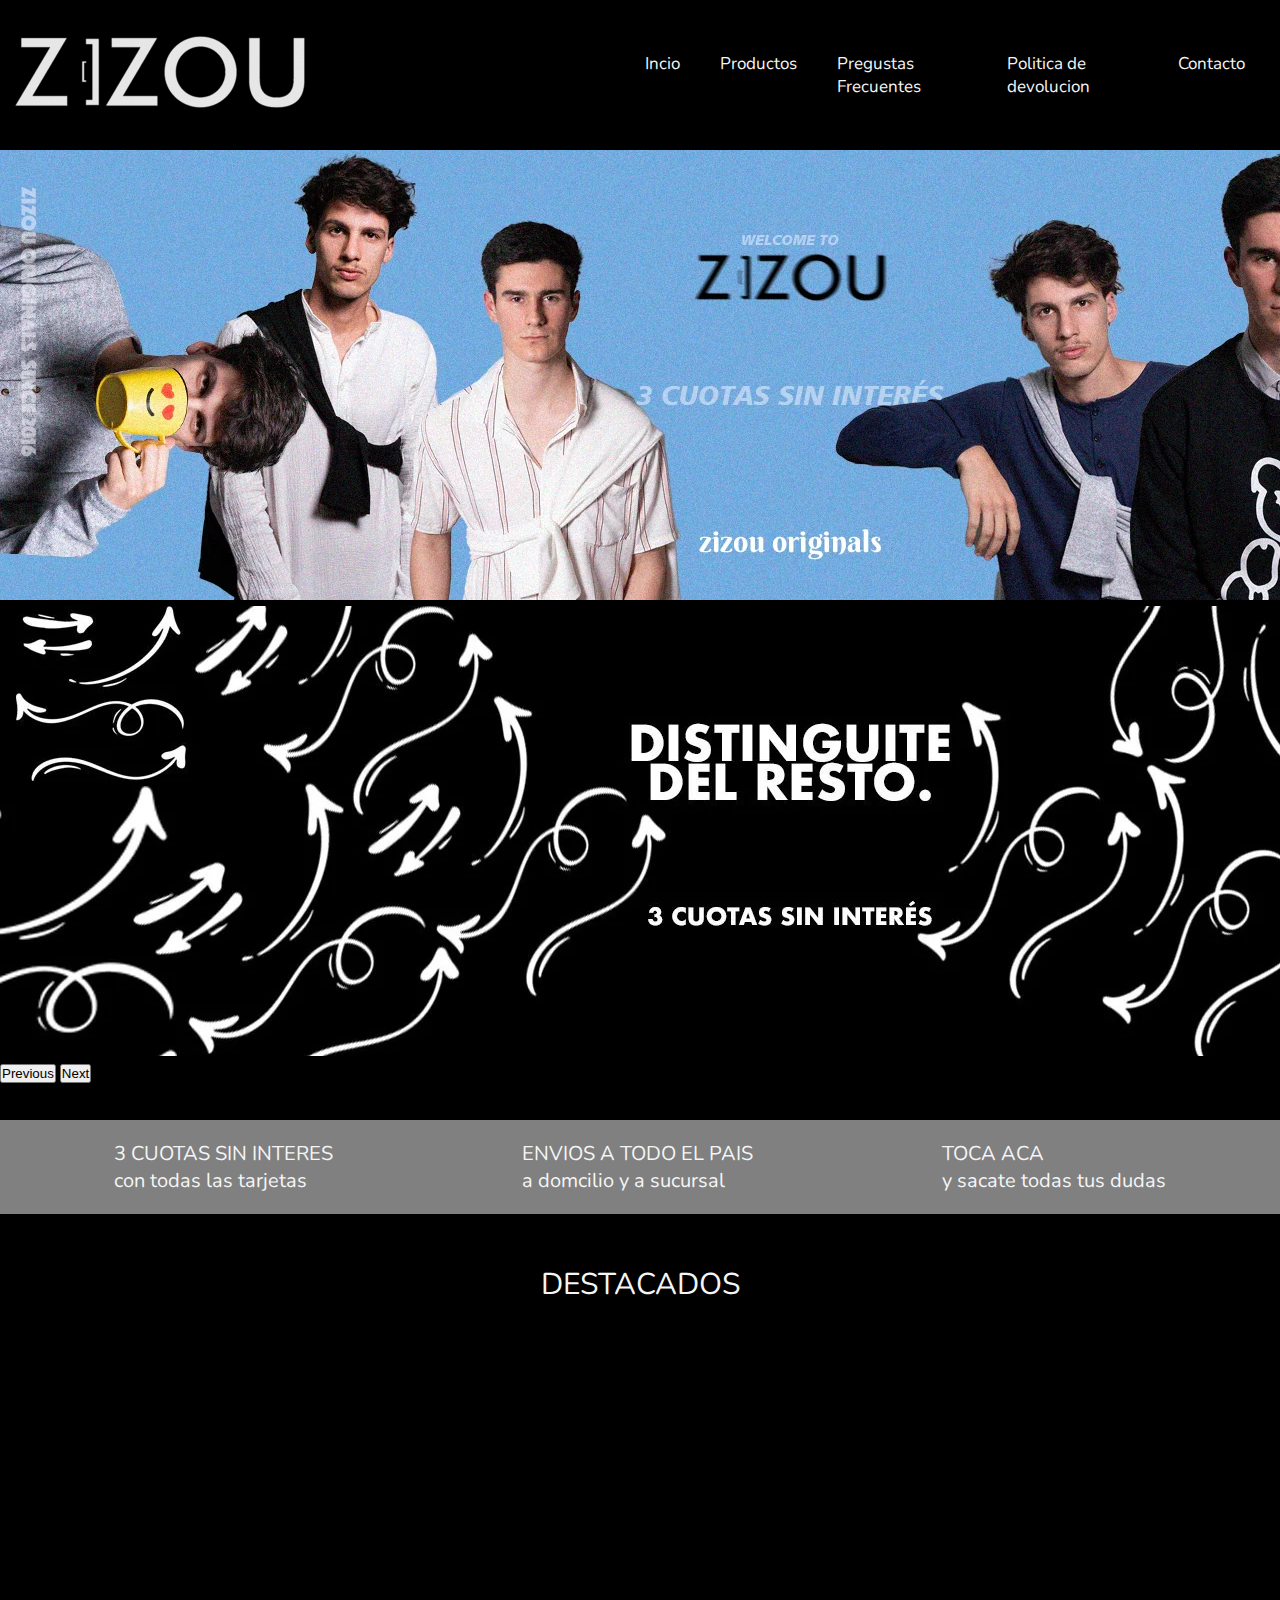
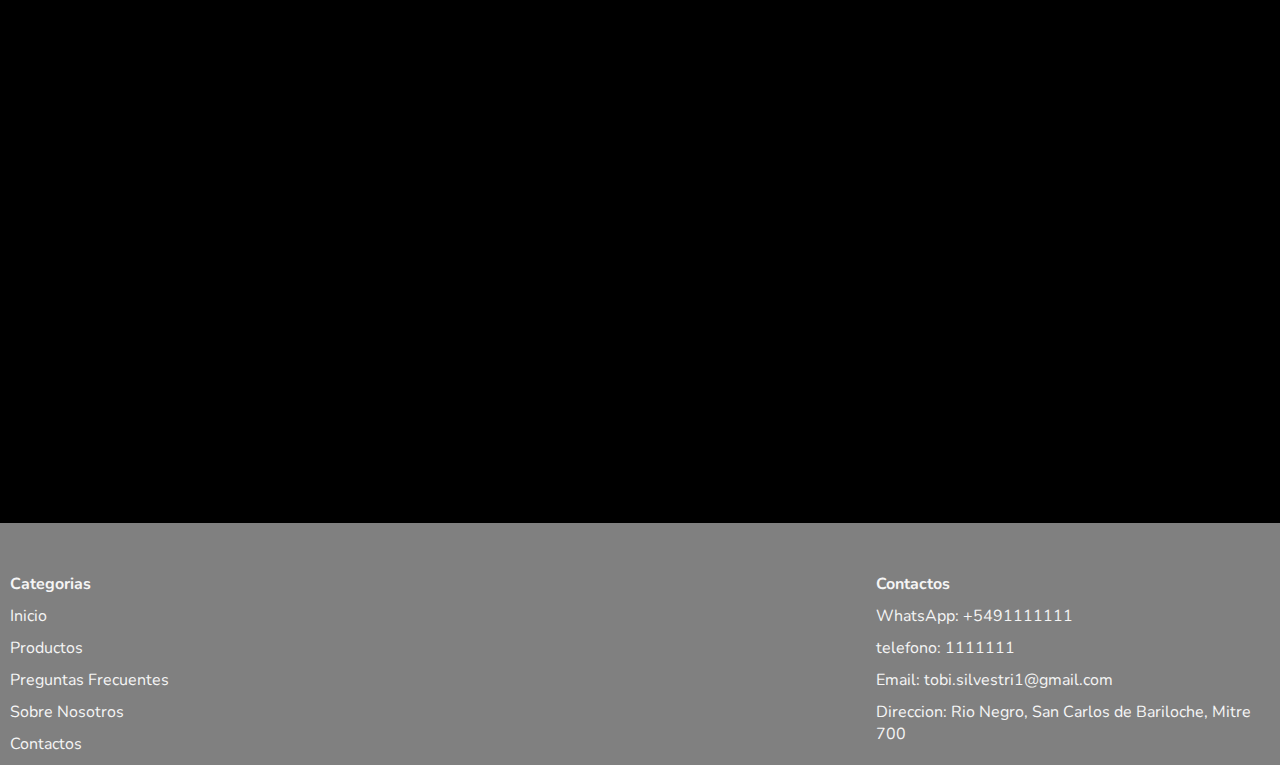
<file: index.html>
<!DOCTYPE html>
<html lang="en">
<head>
    <meta charset="UTF-8">
    <meta http-equiv="X-UA-Compatible" content="IE=edge">
    <meta name="viewport" content="width=device-width, initial-scale=1.0">
    <link rel="stylesheet" href="./css/estilos.css">
    <link href="https://cdn.jsdelivr.net/npm/bootstrap@5.2.2/dist/css/bootstrap.min.css" rel="stylesheet" integrity="sha384-Zenh87qX5JnK2Jl0vWa8Ck2rdkQ2Bzep5IDxbcnCeuOxjzrPF/et3URy9Bv1WTRi" crossorigin="anonymous">
    <link href="https://unpkg.com/aos@2.3.1/dist/aos.css" rel="stylesheet">
    <link rel="preconnect" href="https://fonts.googleapis.com">
    <link rel="preconnect" href="https://fonts.gstatic.com" crossorigin>
    <link href="https://fonts.googleapis.com/css2?family=Nunito:wght@200&display=swap" rel="stylesheet">
    <title>ZiZou - Inicio</title>
</head>
<body>
    <header>
        <nav class="nav-1">
            <div>
                <a href="./index.html" class="logo"><img src="./imagenes/logo.png" alt="logo"></a>
            </div>
            <input type="checkbox" id="check">
            <label for="check" class="mostrar-menu">
                &#8801
            </label>
            <div class="nav-2">
                <ul class="res-nav">
                    <li><a href="./index.html">Incio</a></li>
                    <li><a href="./pages/productos.html">Productos</a></li>
                    <li><a href="./pages/preguntas.html">Pregustas Frecuentes</a></li>
                    <li><a href="./pages/devolucion.html">Politica de devolucion</a></li>
                    <li><a href="./pages/contacto.html">Contacto</a></li>
                </ul>
                <label for="check" class="esconder-menu">
                    &#215
                </label>
            </div>
        </nav>
    </header>
    <main>
        <div class="res-carrusel">
            <div id="carouselExampleControls" class="carousel slide" data-bs-ride="carousel">
                <div class="carousel-inner">
                <div class="carousel-item active">
                    <img src="./imagenes/portada2.webp" class="d-block w-100" alt="portada2">
                </div>
                <div class="carousel-item">
                    <img src="./imagenes/portada.png" class="d-block w-100" alt="portada1">
                </div>
                </div>
                <button class="carousel-control-prev" type="button" data-bs-target="#carouselExampleControls" data-bs-slide="prev">
                <span class="carousel-control-prev-icon" aria-hidden="true"></span>
                <span class="visually-hidden">Previous</span>
                </button>
                <button class="carousel-control-next" type="button" data-bs-target="#carouselExampleControls" data-bs-slide="next">
                <span class="carousel-control-next-icon" aria-hidden="true"></span>
                <span class="visually-hidden">Next</span>
                </button>
            </div>
        </div>

        <section class="padding-info">
            <div class="info">
                <p>3 CUOTAS SIN INTERES <br> con todas las tarjetas</p>
                <p>ENVIOS A TODO EL PAIS <br> a domcilio y a sucursal</p>
                <p><a class="toca_aca" href="./pages/contacto.html">TOCA  ACA</a><br> y sacate todas tus dudas</p>
            </div>
        </section>
        <div class="destacados"><p>DESTACADOS</p></div>
        <div class="col1">
            <div class="row1">
                <div class="card2">
                    <div data-aos="fade-up">
                        <div class="card" style="width: 18rem;">
                            <img src="./imagenes/campera1.jpg" class="card-img-top" alt="campera polera a cuadros verde y beige">
                            <div class="card-body bg-card">
                                <h5 class="card-title">Camisaco Mont Blanc</h5>
                                <p class="card-text">$19.999,00</p>
                                <a href="#" class="boton">Ver Mas</a>
                            </div>
                        </div>
                    </div>
                </div>
                <div class="card2">
                    <div data-aos="fade-up">
                        <div class="card" style="width: 18rem;">
                            <img src="./imagenes/campera2.jpg" class="card-img-top" alt="campera polera a cuadros beige y negro">
                            <div class="card-body bg-card">
                                <h5 class="card-title">Camisaco Trip</h5>
                                <p class="card-text">$19.999,00</p>
                                <a href="#" class="boton">Ver Mas</a>
                            </div>
                        </div>
                    </div>
                </div>
                <div class="card2">
                    <div data-aos="fade-up">
                        <div class="card" style="width: 18rem;">
                            <img src="./imagenes/campera3.jpg" class="card-img-top" alt="campera polera a cuadros negra y beige">
                            <div class="card-body bg-card">
                                <h5 class="card-title">Camisaco Everest</h5>
                                <p class="card-text">$19.999,00</p>
                                <a href="#" class="boton">Ver Mas</a>
                            </div>
                        </div>
                    </div>
                </div>                    
                <div class="card2">
                    <div data-aos="fade-up">
                        <div class="card" style="width: 18rem;">
                            <img src="./imagenes/campera4.jpg" class="card-img-top" alt="campera geans mangas negras">
                            <div class="card-body bg-card">
                                <h5 class="card-title">Campera de jean Garona</h5>
                                <p class="card-text">$19.999,00</p>
                                <a href="#" class="boton">Ver Mas</a>
                            </div>
                        </div>
                    </div>
                </div>
            </div>
        </div>
    </main>
    <footer>
        <div class="footer1">
            <div class="footer-inicio">
                  <ul>
                    <li><b><p>Categorias</p></b></li>
                    <li><a href="./index.html">Inicio</a></li>
                    <li><a href="./pages/productos.html">Productos</a></li>
                    <li><a href="./pages/preguntas.html">Preguntas Frecuentes</a></li>
                    <li><a href="./pages/devolucion.html">Sobre Nosotros</a></li>
                    <li><a href="./pages/contacto.html">Contactos</a></li>
                  </ul>
            </div>
            <div class="contacto">
                <ul>
                    <li><b><p>Contactos</p></b></li>
                    <li><p>WhatsApp: +5491111111</p></li>
                    <li><p>telefono: 1111111</p></li>
                    <li><p>Email: tobi.silvestri1@gmail.com</p></li>
                    <li><p>Direccion: Rio Negro, San Carlos de Bariloche, Mitre 700</p></li>
                </ul>
            </div>
        </div>
    </footer>
    <script src="https://unpkg.com/aos@2.3.1/dist/aos.js"></script>
    <script>
        AOS.init();
    </script>
    <script src="https://cdn.jsdelivr.net/npm/@popperjs/core@2.11.6/dist/umd/popper.min.js" integrity="sha384-oBqDVmMz9ATKxIep9tiCxS/Z9fNfEXiDAYTujMAeBAsjFuCZSmKbSSUnQlmh/jp3" crossorigin="anonymous"></script>
    <script src="https://cdn.jsdelivr.net/npm/bootstrap@5.2.2/dist/js/bootstrap.min.js" integrity="sha384-IDwe1+LCz02ROU9k972gdyvl+AESN10+x7tBKgc9I5HFtuNz0wWnPclzo6p9vxnk" crossorigin="anonymous"></script>
</body>
</html>
</file>
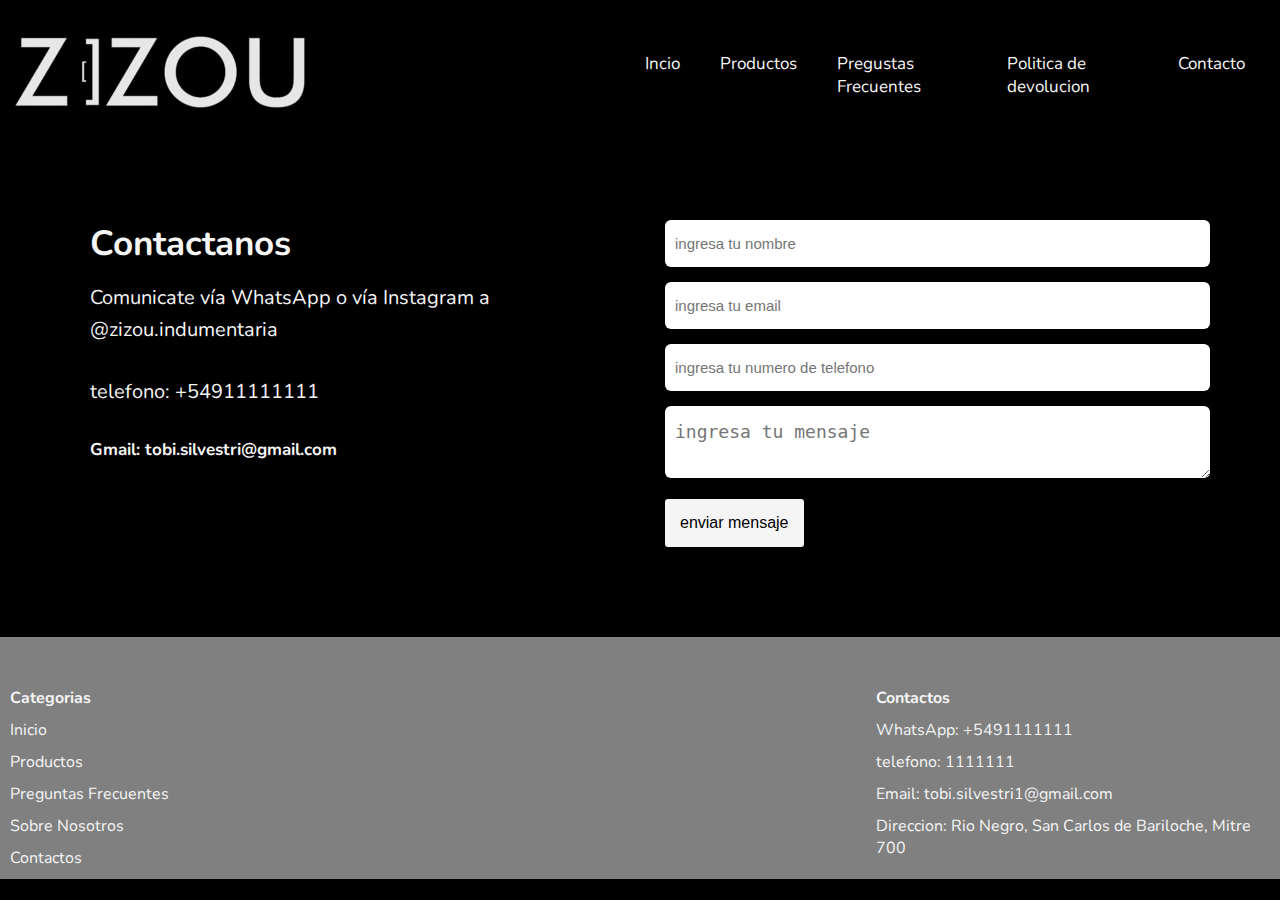
<file: pages/contacto.html>
<!DOCTYPE html>
<html lang="en">
<head>
    <meta charset="UTF-8">
    <meta http-equiv="X-UA-Compatible" content="IE=edge">
    <meta name="viewport" content="width=device-width, initial-scale=1.0">
    <link rel="stylesheet" href="../css/estilos.css">
    <link rel="preconnect" href="https://fonts.googleapis.com">
    <link rel="preconnect" href="https://fonts.gstatic.com" crossorigin>
    <link href="https://fonts.googleapis.com/css2?family=Nunito:wght@200&display=swap" rel="stylesheet">
    <link href="https://cdn.jsdelivr.net/npm/bootstrap@5.2.2/dist/css/bootstrap.min.css" rel="stylesheet" integrity="sha384-Zenh87qX5JnK2Jl0vWa8Ck2rdkQ2Bzep5IDxbcnCeuOxjzrPF/et3URy9Bv1WTRi" crossorigin="anonymous">
    <title>ZiZou - Contactos</title>
</head>
<body>
    <header>
        <nav class="nav-1">
            <div>
                <a href="../index.html" class="logo"><img src="../imagenes/logo.png" alt="logo"></a>
            </div>
            <input type="checkbox" id="check">
            <label for="check" class="mostrar-menu">
                &#8801
            </label>
            <div class="nav-2">
                <ul class="res-nav">
                    <li><a href="../index.html">Incio</a></li>
                    <li><a href="./productos.html">Productos</a></li>
                    <li><a href="./preguntas.html">Pregustas Frecuentes</a></li>
                    <li><a href="./devolucion.html">Politica de devolucion</a></li>
                    <li><a href="./contacto.html">Contacto</a></li>
                </ul>
                <label for="check" class="esconder-menu">
                    &#215
                </label>
            </div>
        </nav>
    </header>
    <main>
        <div class="form-1">
            <div class="formulario">
                <div class="res-text-form">
                    <h2>Contactanos</h2>
                    <p>Comunicate vía WhatsApp o vía Instagram a @zizou.indumentaria</p>
                    <p>telefono: +54911111111</p> 
                    <a href="#">Gmail: tobi.silvestri@gmail.com</a>
                </div>
                <div class="res-form">
                    <form action="#" autocomplete="off">
                        <input type="text" name="name" placeholder="ingresa tu nombre" class="form-name">
                        <input type="email" name="email" placeholder="ingresa tu email" class="form-name">
                        <input type="number" name="email" placeholder="ingresa tu numero de telefono" class="form-name">
                        <textarea name="mensaje" placeholder="ingresa tu mensaje" class="formulario-text"></textarea>
                        <input type="submit" name="enviar" value="enviar mensaje" class="btn-enviar">
                    </form>
                </div>
            </div>
        </div>
    </main>
    <footer>
        <div class="footer1">
            <div class="footer-inicio">
                  <ul>
                    <li><b><p>Categorias</p></b></li>
                    <li><a href="../index.html">Inicio</a></li>
                    <li><a href="./productos.html">Productos</a></li>
                    <li><a href="./preguntas.html">Preguntas Frecuentes</a></li>
                    <li><a href="./devolucion.html">Sobre Nosotros</a></li>
                    <li><a href="./contacto.html">Contactos</a></li>
                  </ul>
            </div>
            <div class="contacto">
                <ul>
                    <li><b><p>Contactos</p></b></li>
                    <li><p>WhatsApp: +5491111111</p></li>
                    <li><p>telefono: 1111111</p></li>
                    <li><p>Email: tobi.silvestri1@gmail.com</p></li>
                    <li><p>Direccion: Rio Negro, San Carlos de Bariloche, Mitre 700</p></li>
                </ul>
            </div>
        </div>
    </footer>
    <script src="https://cdn.jsdelivr.net/npm/@popperjs/core@2.11.6/dist/umd/popper.min.js" integrity="sha384-oBqDVmMz9ATKxIep9tiCxS/Z9fNfEXiDAYTujMAeBAsjFuCZSmKbSSUnQlmh/jp3" crossorigin="anonymous"></script>
    <script src="https://cdn.jsdelivr.net/npm/bootstrap@5.2.2/dist/js/bootstrap.min.js" integrity="sha384-IDwe1+LCz02ROU9k972gdyvl+AESN10+x7tBKgc9I5HFtuNz0wWnPclzo6p9vxnk" crossorigin="anonymous"></script>
</body>
</html>
</file>
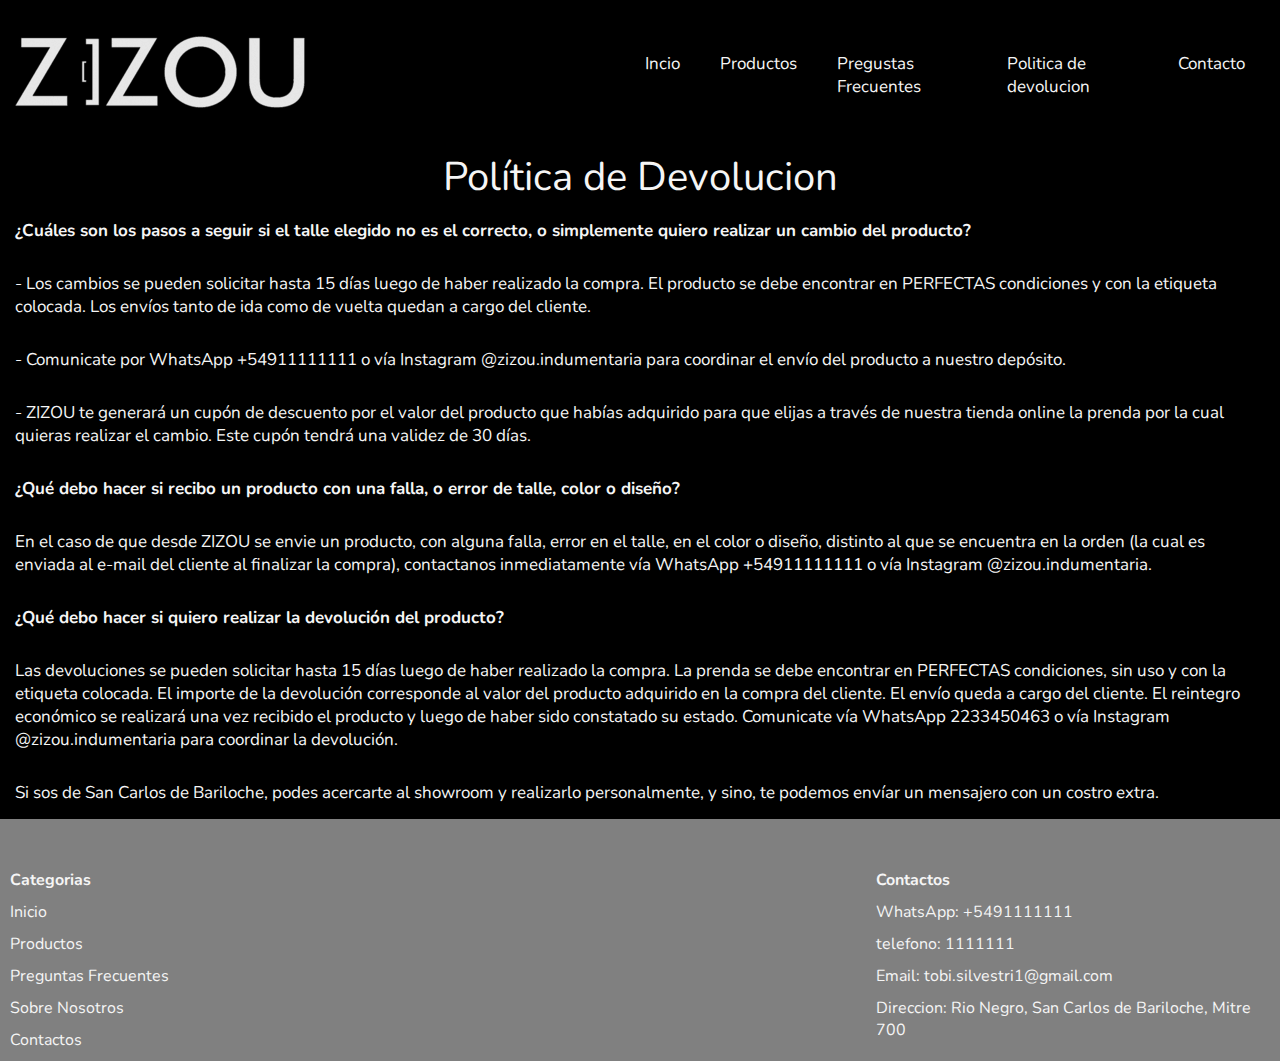
<file: pages/devolucion.html>
<!DOCTYPE html>
<html lang="en">
<head>
    <meta charset="UTF-8">
    <meta http-equiv="X-UA-Compatible" content="IE=edge">
    <meta name="viewport" content="width=device-width, initial-scale=1.0">
    <link rel="stylesheet" href="../css/estilos.css">
    <link href="https://cdn.jsdelivr.net/npm/bootstrap@5.2.2/dist/css/bootstrap.min.css" rel="stylesheet" integrity="sha384-Zenh87qX5JnK2Jl0vWa8Ck2rdkQ2Bzep5IDxbcnCeuOxjzrPF/et3URy9Bv1WTRi" crossorigin="anonymous">
    <link rel="preconnect" href="https://fonts.googleapis.com">
    <link rel="preconnect" href="https://fonts.gstatic.com" crossorigin>
    <link href="https://fonts.googleapis.com/css2?family=Nunito:wght@200&display=swap" rel="stylesheet">
    <title>ZiZou - Politica de Devolucion</title>
</head>
<body>
    <header>
        <nav class="nav-1">
            <div>
                <a href="../index.html" class="logo"><img src="../imagenes/logo.png" alt="logo"></a>
            </div>
            <input type="checkbox" id="check">
            <label for="check" class="mostrar-menu">
                &#8801
            </label>
            <div class="nav-2">
                <ul class="res-nav">
                    <li><a href="../index.html">Incio</a></li>
                    <li><a href="./productos.html">Productos</a></li>
                    <li><a href="./preguntas.html">Pregustas Frecuentes</a></li>
                    <li><a href="./devolucion.html">Politica de devolucion</a></li>
                    <li><a href="./contacto.html">Contacto</a></li>
                </ul>
                <label for="check" class="esconder-menu">
                    &#215
                </label>
            </div>
        </nav>
    </header>
    <main>
        <div class="titulo-pf"><p>Política de Devolucion</p></div>
        <div class="preguntas-frecuentes">
            <ul>
                <li><b><p>¿Cuáles son los pasos a seguir si el talle elegido no es el correcto, o simplemente quiero realizar un cambio del producto?</p></b></li>
                <li><p>- Los cambios se pueden solicitar hasta 15 días luego de haber realizado la compra. El producto se debe encontrar en PERFECTAS condiciones y con la etiqueta colocada. Los envíos tanto de ida como de vuelta quedan a cargo del cliente.</p></li>
                <li><p>- Comunicate por WhatsApp +54911111111 o vía Instagram @zizou.indumentaria para coordinar el envío del producto a nuestro depósito.</p></li>
                <li><p>- ZIZOU te generará un cupón de descuento por el valor del producto que habías adquirido para que elijas a través de nuestra tienda online la prenda por la cual quieras realizar el cambio. Este cupón tendrá una validez de 30 días.</p></li>
                <li><b><p>¿Qué debo hacer si recibo un producto con una falla, o error de talle, color o diseño?</p></b></li>
                <li><p>En el caso de que desde ZIZOU se envie un producto, con alguna falla, error en el talle, en el color o diseño, distinto al que se encuentra en la orden (la cual es enviada al e-mail del cliente al finalizar la compra), contactanos inmediatamente vía WhatsApp +54911111111 o vía Instagram @zizou.indumentaria.</p></li>
                <li><b><p>¿Qué debo hacer si quiero realizar la devolución del producto?</p></b></li>
                <li><p>Las devoluciones se pueden solicitar hasta 15 días luego de haber realizado la compra. La prenda se debe encontrar en PERFECTAS condiciones, sin uso y con la etiqueta colocada. El importe de la devolución corresponde al valor del producto adquirido en la compra del cliente. El envío queda a cargo del cliente. El reintegro económico se realizará una vez recibido el producto y luego de haber sido constatado su estado. Comunicate vía WhatsApp 2233450463 o vía Instagram @zizou.indumentaria para coordinar la devolución.</p></li>
                <li><p>Si sos de San Carlos de Bariloche, podes acercarte al showroom y realizarlo personalmente, y sino, te podemos envíar un mensajero con un costro extra.</p></li> 
            </ul>
        </div>
    </main>
    <footer>
        <div class="footer1">
            <div class="footer-inicio">
                  <ul>
                    <li><b><p>Categorias</p></b></li>
                    <li><a href="../index.html">Inicio</a></li>
                    <li><a href="./productos.html">Productos</a></li>
                    <li><a href="./preguntas.html">Preguntas Frecuentes</a></li>
                    <li><a href="./devolucion.html">Sobre Nosotros</a></li>
                    <li><a href="./contacto.html">Contactos</a></li>
                  </ul>
            </div>
            <div class="contacto">
                <ul>
                    <li><b><p>Contactos</p></b></li>
                    <li><p>WhatsApp: +5491111111</p></li>
                    <li><p>telefono: 1111111</p></li>
                    <li><p>Email: tobi.silvestri1@gmail.com</p></li>
                    <li><p>Direccion: Rio Negro, San Carlos de Bariloche, Mitre 700</p></li>
                </ul>
            </div>
        </div>
    </footer>
    <script src="https://cdn.jsdelivr.net/npm/@popperjs/core@2.11.6/dist/umd/popper.min.js" integrity="sha384-oBqDVmMz9ATKxIep9tiCxS/Z9fNfEXiDAYTujMAeBAsjFuCZSmKbSSUnQlmh/jp3" crossorigin="anonymous"></script>
    <script src="https://cdn.jsdelivr.net/npm/bootstrap@5.2.2/dist/js/bootstrap.min.js" integrity="sha384-IDwe1+LCz02ROU9k972gdyvl+AESN10+x7tBKgc9I5HFtuNz0wWnPclzo6p9vxnk" crossorigin="anonymous"></script>
</body>
</html>
</file>
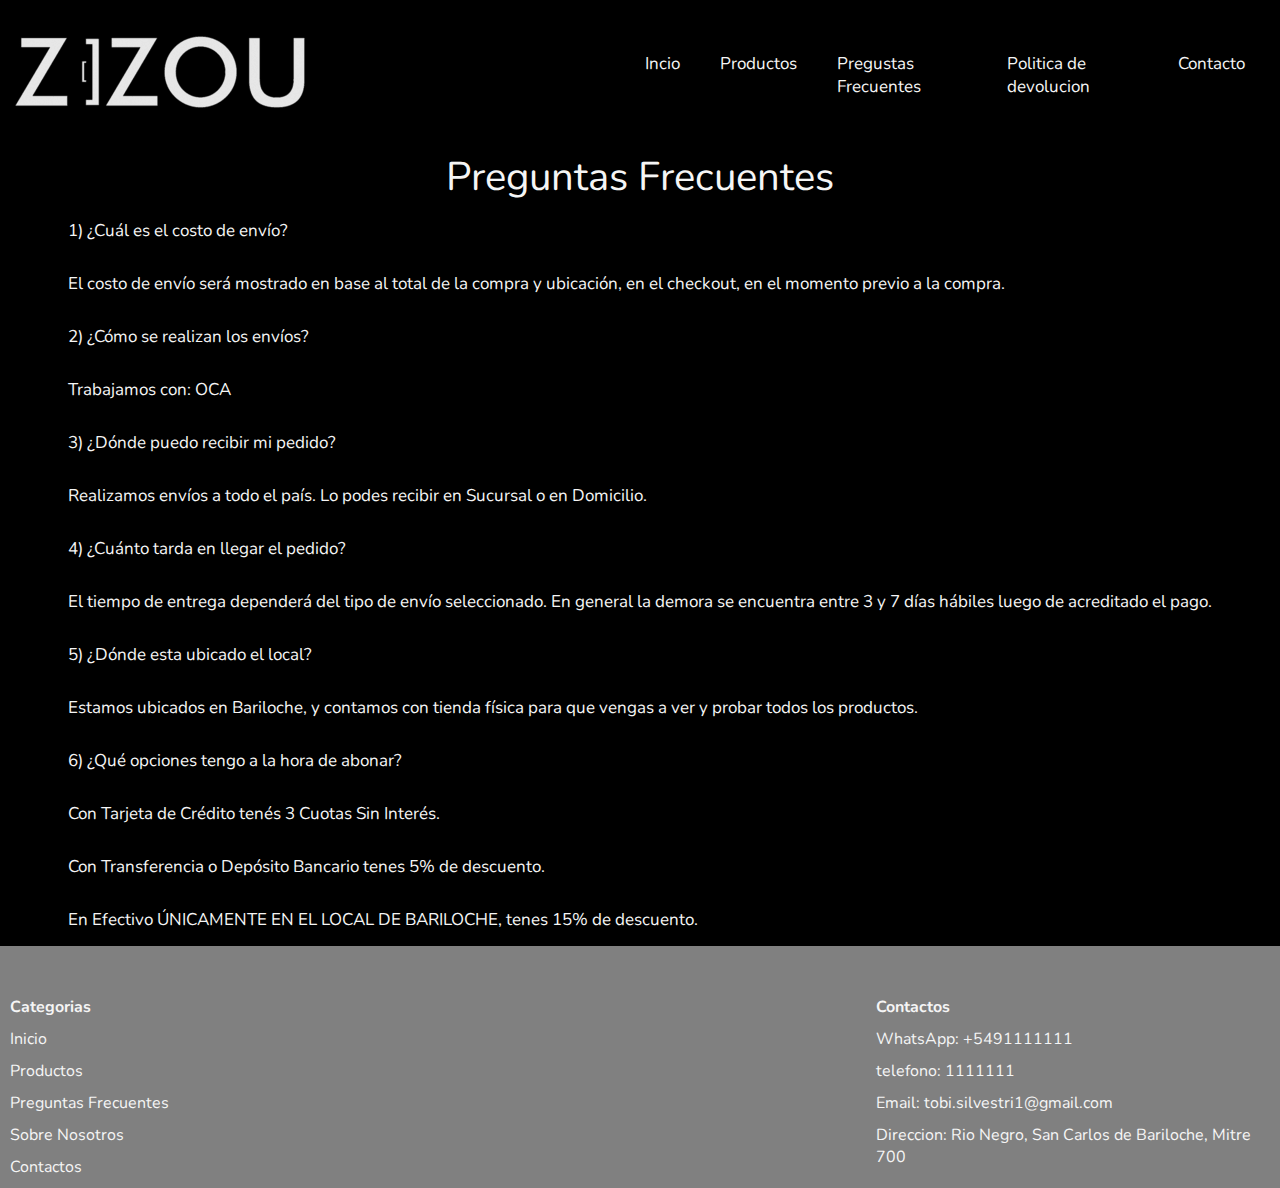
<file: pages/preguntas.html>
<!DOCTYPE html>
<html lang="en">
<head>
    <meta charset="UTF-8">
    <meta http-equiv="X-UA-Compatible" content="IE=edge">
    <meta name="viewport" content="width=device-width, initial-scale=1.0">
    <link rel="stylesheet" href="../css/estilos.css">
    <link href="https://cdn.jsdelivr.net/npm/bootstrap@5.2.2/dist/css/bootstrap.min.css" rel="stylesheet" integrity="sha384-Zenh87qX5JnK2Jl0vWa8Ck2rdkQ2Bzep5IDxbcnCeuOxjzrPF/et3URy9Bv1WTRi" crossorigin="anonymous">
    <link rel="preconnect" href="https://fonts.googleapis.com">
    <link rel="preconnect" href="https://fonts.gstatic.com" crossorigin>
    <link href="https://fonts.googleapis.com/css2?family=Nunito:wght@200&display=swap" rel="stylesheet">
    <title>ZiZou - Preguntas Frecuentes</title>
</head>
<body>
    <header>
        <nav class="nav-1">
            <div>
                <a href="../index.html" class="logo"><img src="../imagenes/logo.png" alt="logo"></a>
            </div>
            <input type="checkbox" id="check">
            <label for="check" class="mostrar-menu">
                &#8801
            </label>
            <div class="nav-2">
                <ul class="res-nav">
                    <li><a href="../index.html">Incio</a></li>
                    <li><a href="./productos.html">Productos</a></li>
                    <li><a href="./preguntas.html">Pregustas Frecuentes</a></li>
                    <li><a href="./devolucion.html">Politica de devolucion</a></li>
                    <li><a href="./contacto.html">Contacto</a></li>
                </ul>
                <label for="check" class="esconder-menu">
                    &#215
                </label>
            </div>
        </nav>
    </header>
    <main>
        <div class="titulo-pf"><p>Preguntas Frecuentes</p></div>
        <div class="preguntas-frecuentes">
            <ul>
                <li><p>1) ¿Cuál es el costo de envío?</p></li>
                <li><p>El costo de envío será mostrado en base al total de la compra y ubicación, en el checkout, en el momento previo a la compra. </p></li>
                <li><p>2) ¿Cómo se realizan los envíos?</p></li>
                <li><p>Trabajamos con: OCA </p></li>
                <li><p>3) ¿Dónde puedo recibir mi pedido?</p></li>
                <li><p>Realizamos envíos a todo el país. Lo podes recibir en Sucursal o en Domicilio. </p></li>
                <li><p>4) ¿Cuánto tarda en llegar el pedido? </p></li>
                <li><p>El tiempo de entrega dependerá del tipo de envío seleccionado. En general la demora se encuentra entre 3 y 7 días hábiles luego de acreditado el pago.</p></li>
                <li><p>5) ¿Dónde esta ubicado el local? </p></li>
                <li><p>Estamos ubicados en Bariloche, y contamos con tienda física para que vengas a ver y probar todos los productos.</p></li>
                <li><p>6) ¿Qué opciones tengo a la hora de abonar?</p></li>
                <li><p>Con Tarjeta de Crédito tenés 3 Cuotas Sin Interés. </p></li>
                <li><p>Con Transferencia o Depósito Bancario tenes 5% de descuento.</p></li>
                <li><p>En Efectivo ÚNICAMENTE EN EL LOCAL DE BARILOCHE, tenes 15% de descuento.</p></li> 
            </ul>
        </div>
    </main>
    <footer>
        <div class="footer1">
            <div class="footer-inicio">
                  <ul>
                    <li><b><p>Categorias</p></b></li>
                    <li><a href="../index.html">Inicio</a></li>
                    <li><a href="./productos.html">Productos</a></li>
                    <li><a href="./preguntas.html">Preguntas Frecuentes</a></li>
                    <li><a href="./devolucion.html">Sobre Nosotros</a></li>
                    <li><a href="./contacto.html">Contactos</a></li>
                  </ul>
            </div>
            <div class="contacto">
                <ul>
                    <li><b><p>Contactos</p></b></li>
                    <li><p>WhatsApp: +5491111111</p></li>
                    <li><p>telefono: 1111111</p></li>
                    <li><p>Email: tobi.silvestri1@gmail.com</p></li>
                    <li><p>Direccion: Rio Negro, San Carlos de Bariloche, Mitre 700</p></li>
                </ul>
            </div>
        </div>
    </footer>
    <script src="https://cdn.jsdelivr.net/npm/@popperjs/core@2.11.6/dist/umd/popper.min.js" integrity="sha384-oBqDVmMz9ATKxIep9tiCxS/Z9fNfEXiDAYTujMAeBAsjFuCZSmKbSSUnQlmh/jp3" crossorigin="anonymous"></script>
    <script src="https://cdn.jsdelivr.net/npm/bootstrap@5.2.2/dist/js/bootstrap.min.js" integrity="sha384-IDwe1+LCz02ROU9k972gdyvl+AESN10+x7tBKgc9I5HFtuNz0wWnPclzo6p9vxnk" crossorigin="anonymous"></script>
</body>
</html>
</file>
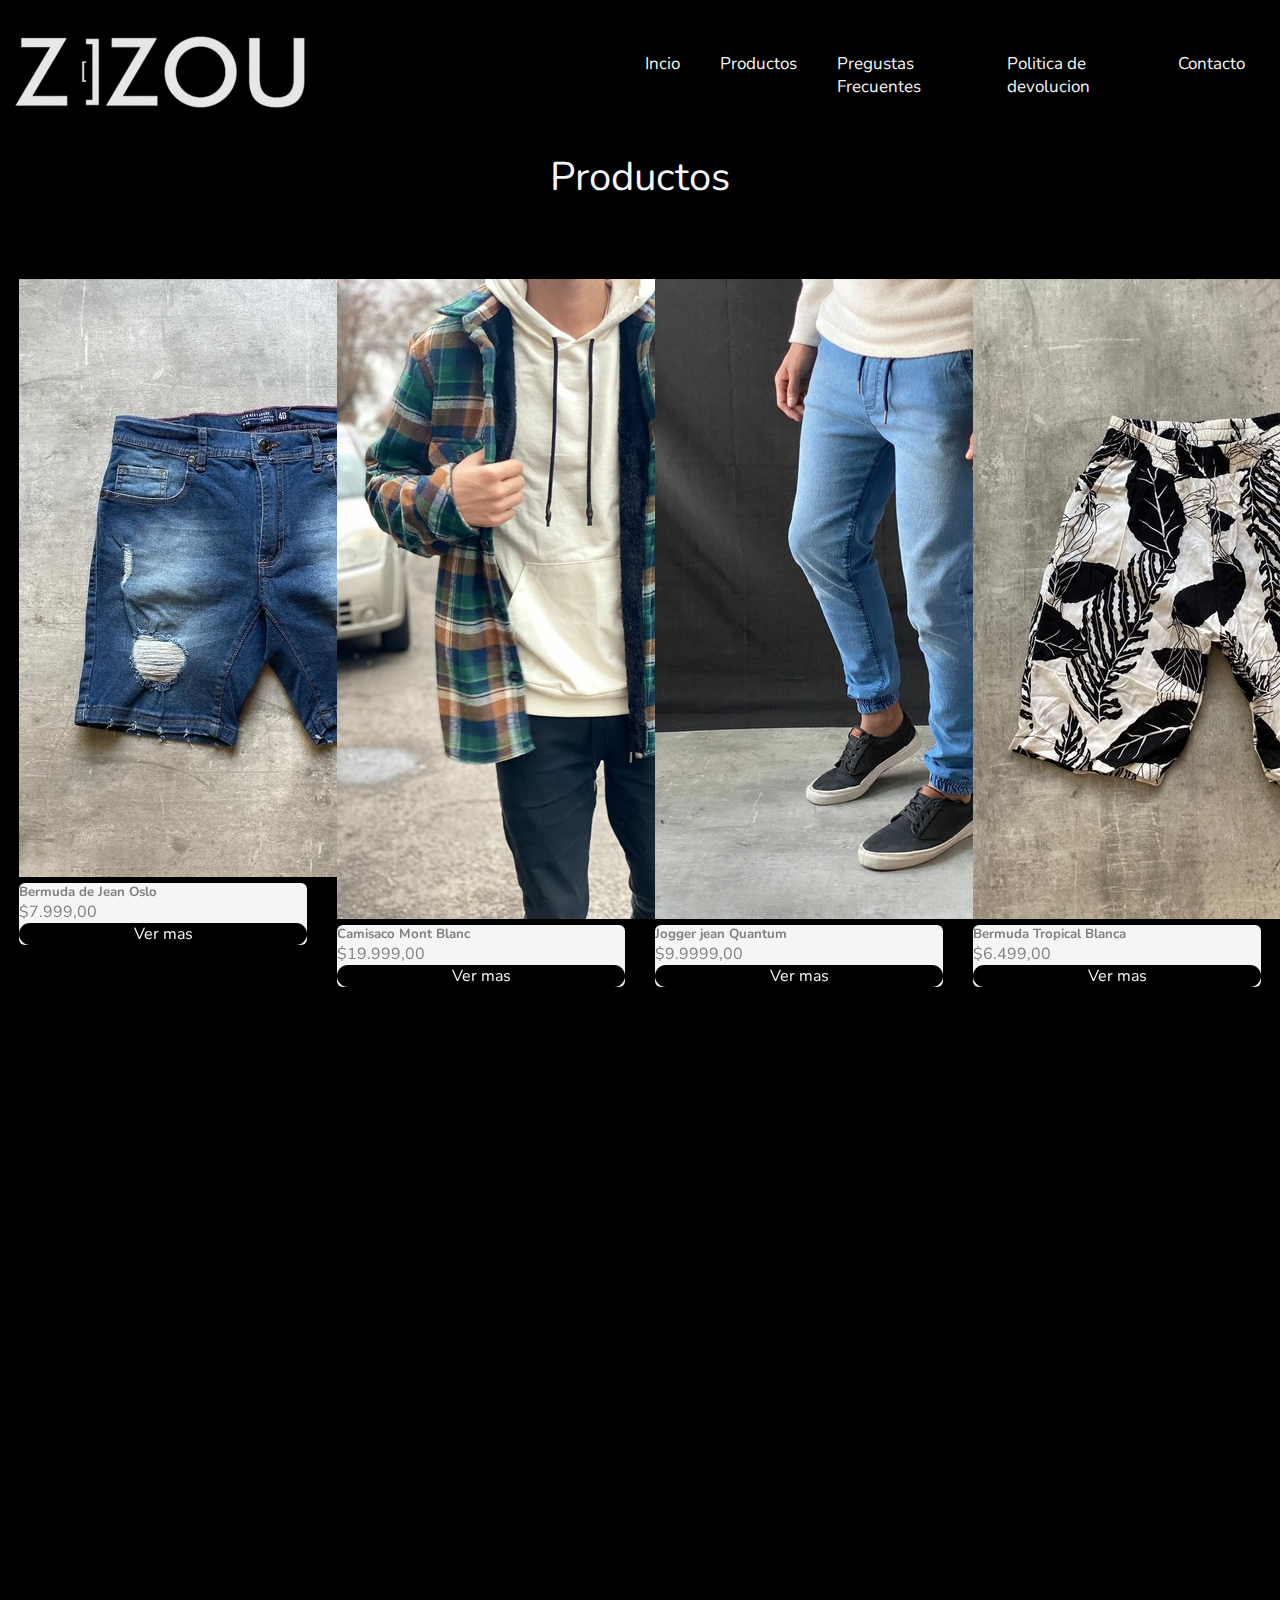
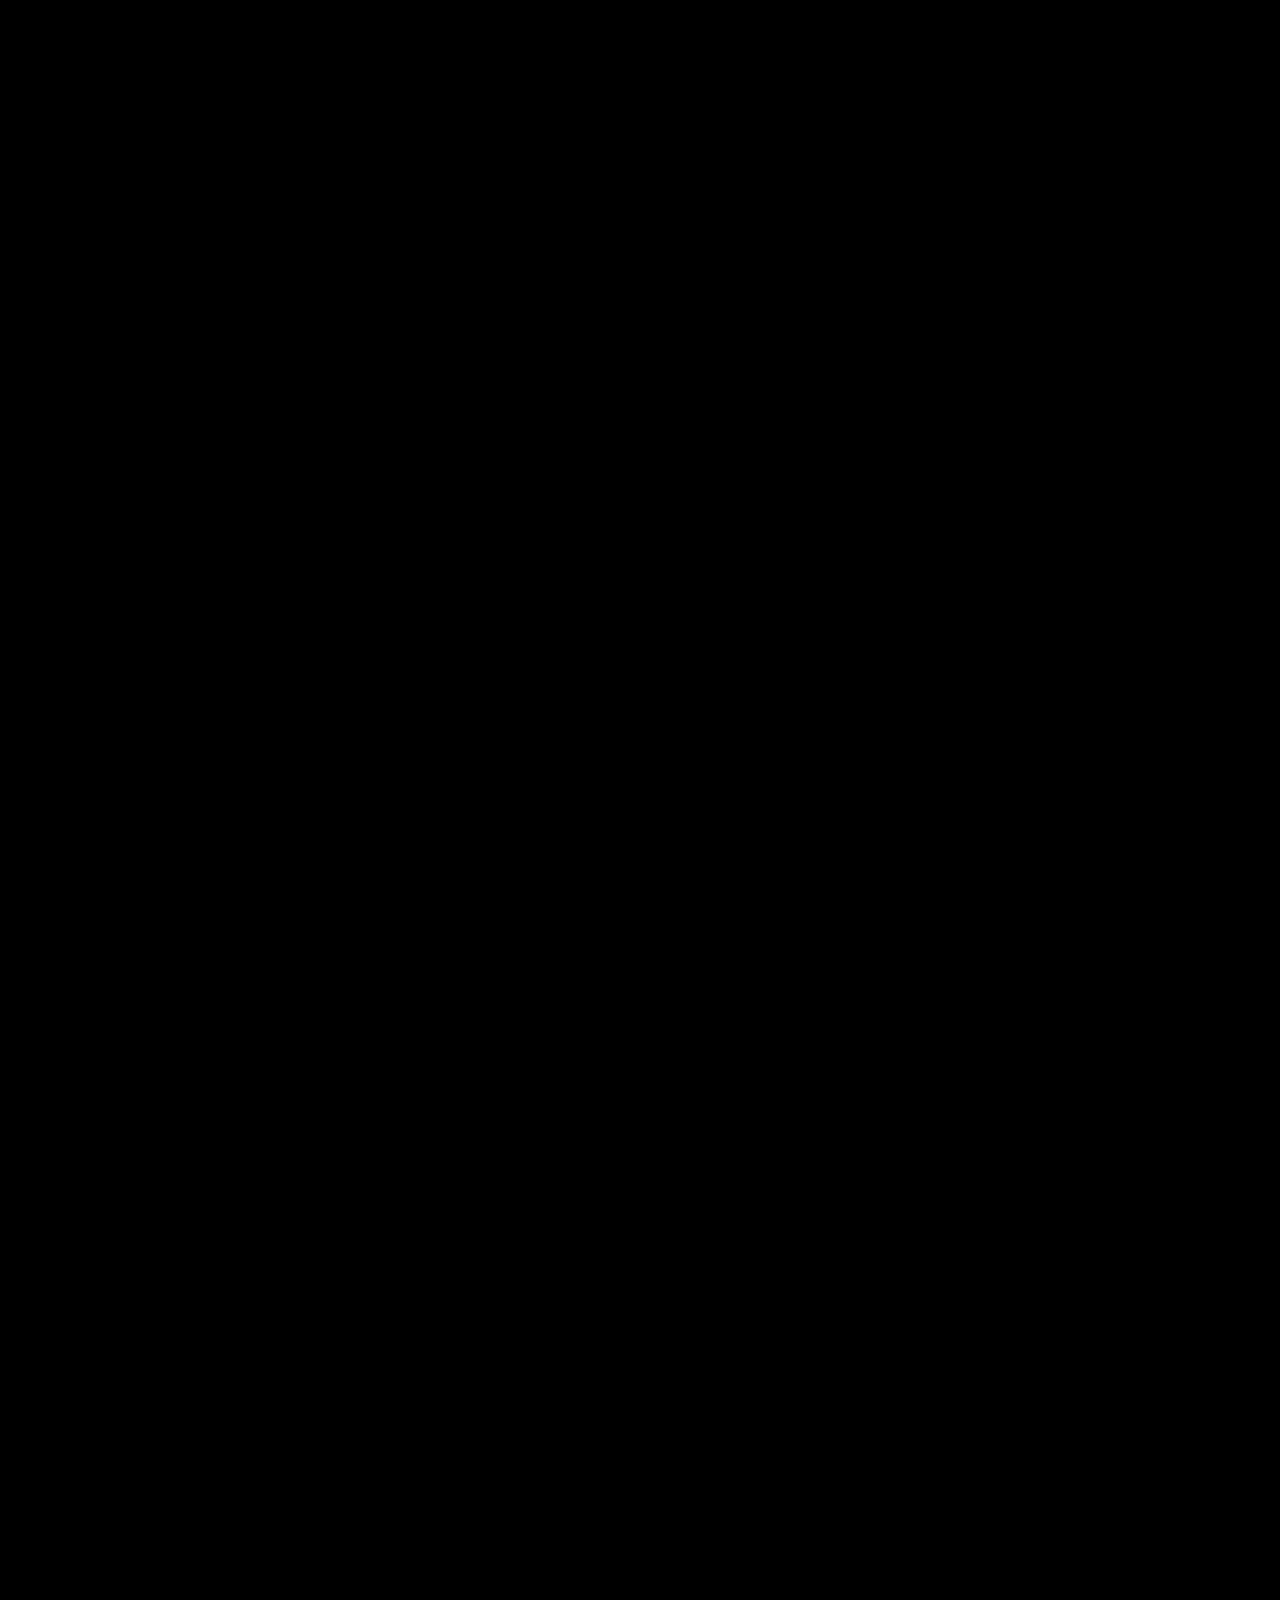
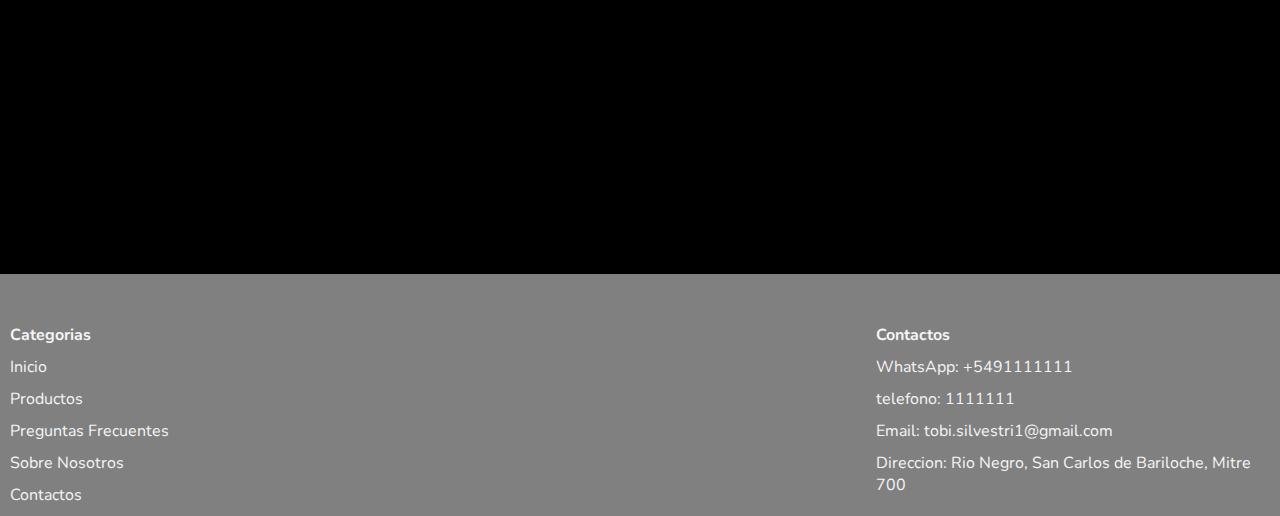
<file: pages/productos.html>
<!DOCTYPE html>
<html lang="en">
<head>
    <meta charset="UTF-8">
    <meta http-equiv="X-UA-Compatible" content="IE=edge">
    <meta name="viewport" content="width=device-width, initial-scale=1.0">
    <link rel="stylesheet" href="../css/estilos.css">
    <link href="https://cdn.jsdelivr.net/npm/bootstrap@5.2.2/dist/css/bootstrap.min.css" rel="stylesheet" integrity="sha384-Zenh87qX5JnK2Jl0vWa8Ck2rdkQ2Bzep5IDxbcnCeuOxjzrPF/et3URy9Bv1WTRi" crossorigin="anonymous">
    <link href="https://unpkg.com/aos@2.3.1/dist/aos.css" rel="stylesheet">
    <link rel="preconnect" href="https://fonts.googleapis.com">
    <link rel="preconnect" href="https://fonts.gstatic.com" crossorigin>
    <link href="https://fonts.googleapis.com/css2?family=Nunito:wght@200&display=swap" rel="stylesheet">
    <title>ZiZou - Productos</title>
</head>
<body>
    <header>
        <nav class="nav-1">
            <div>
                <a href="../index.html" class="logo"><img src="../imagenes/logo.png" alt="logo"></a>
            </div>
            <input type="checkbox" id="check">
            <label for="check" class="mostrar-menu">
                &#8801
            </label>
            <div class="nav-2">
                <ul class="res-nav">
                    <li><a href="../index.html">Incio</a></li>
                    <li><a href="./productos.html">Productos</a></li>
                    <li><a href="./preguntas.html">Pregustas Frecuentes</a></li>
                    <li><a href="./devolucion.html">Politica de devolucion</a></li>
                    <li><a href="./contacto.html">Contacto</a></li>
                </ul>
                <label for="check" class="esconder-menu">
                    &#215
                </label>
            </div>
        </nav>
    </header>
    <main>
        <div class="titulo-pf"><p>Productos</p></div>
            <div class="card2-1 ">
                <div class="col2">
                    <div class="row2 res-procuctos">
                        <div class="card2">
                            <div data-aos="fade-up">
                                <div class="card" style="width: 18rem;">
                                    <img src="../imagenes/bermuda1.jpg" class="card-img-top " alt="bermuda de jean azul partes rotas">
                                    <div class="card-body bg-card">
                                        <h5 class="card-title">Bermuda de Jean Oslo</h5>
                                        <p class="card-text">$7.999,00</p>
                                        <a href="#" class="boton">Ver mas</a>
                                    </div>
                                </div>
                            </div>
                        </div>
                        <div class="card2">
                            <div data-aos="fade-up">
                                <div class="card" style="width: 18rem;">
                                    <img src="../imagenes/campera1.jpg" class="card-img-top" alt="campera polera a cuadros verde y beige">
                                    <div class="card-body bg-card">
                                        <h5 class="card-title">Camisaco Mont Blanc</h5>
                                        <p class="card-text">$19.999,00</p>
                                        <a href="#" class="boton">Ver mas</a>
                                    </div>
                                </div>
                            </div>
                        </div>
                        <div class="card2">
                            <div data-aos="fade-up">
                                <div class="card" style="width: 18rem;">
                                    <img src="../imagenes/jeans azul.jpg" class="card-img-top" alt="jeans azules con puño en los pies">
                                    <div class="card-body bg-card">
                                        <h5 class="card-title">Jogger jean Quantum</h5>
                                        <p class="card-text">$9.9999,00</p>
                                        <a href="#" class="boton">Ver mas</a>
                                    </div>
                                </div>
                            </div>
                        </div>
                        <div class="card2">
                            <div data-aos="fade-up">
                                <div class="card" style="width: 18rem;">
                                    <img src="../imagenes/bermuda2.jpeg" class="card-img-top" alt="bermuda blanca con flores negras">
                                    <div class="card-body bg-card">
                                        <h5 class="card-title">Bermuda Tropical Blanca</h5>
                                        <p class="card-text">$6.499,00</p>
                                        <a href="#" class="boton">Ver mas</a>
                                    </div>
                                </div>
                            </div>
                        </div>
                    </div>
                </div>                    
            </div>
            <div class="col3">
                <div class="row3 res-procuctos">
                    <div class="card2">
                        <div data-aos="fade-up">
                            <div class="card" style="width: 18rem;">
                                <img src="../imagenes/campera2.jpg" class="card-img-top" alt="campera polera a cuadros beige y negro">
                                <div class="card-body bg-card">
                                    <h5 class="card-title">Camisaco Trip</h5>
                                    <p class="card-text">$19.999,00</p>
                                    <a href="#" class="boton">Ver mas</a>
                                </div>
                            </div>
                        </div>
                    </div>
                    <div class="card2">
                        <div data-aos="fade-up">
                            <div class="card" style="width: 18rem;">
                                <img src="../imagenes/jeans celestes.jpg" class="card-img-top" alt="jean celestes rotos">
                                <div class="card-body">
                                    <h5 class="card-title">Jean Mom Drop</h5>
                                    <p class="card-text">$9.999,00</p>
                                    <a href="#" class="boton">Ver mas</a>
                                </div>
                            </div>
                        </div>
                    </div>
                    <div class="card2">
                        <div data-aos="fade-up">
                            <div class="card" style="width: 18rem;">
                                <img src="../imagenes/bermuda3.jpeg" class="card-img-top" alt="bermuda negra con flores naranjas, verdes y blancas">
                                <div class="card-body bg-card">
                                    <h5 class="card-title">Bermuda Tropical Negro</h5>
                                    <p class="card-text">$6.499,00</p>
                                    <a href="#" class="boton">Ver mas</a>
                                </div>
                            </div>
                        </div>
                    </div>
                    <div class="card2">
                        <div data-aos="fade-up">
                            <div class="card" style="width: 18rem;">
                                <img src="../imagenes/campera3.jpg" class="card-img-top" alt="campera polera a cuadros negra y beige">
                                <div class="card-body bg-card">
                                    <h5 class="card-title">Camisaco Everest</h5>
                                    <p class="card-text">$19.999,00</p>
                                    <a href="#" class="boton">Ver mas</a>
                                </div>
                            </div>
                        </div>
                    </div>
                </div>
            </div>
            <div class="col4">
                <div class="row4 res-procuctos">
                    <div class="card2">
                        <div data-aos="fade-up">
                            <div class="card" style="width: 18rem;">
                                <img src="../imagenes/jeans negros.jpg" class="card-img-top" alt="chupies de jean negros">
                                <div class="card-body bg-card">
                                    <h5 class="card-title">Jean Mom Sparco Negro</h5>
                                    <p class="card-text">$7.999,00</p>
                                    <a href="#" class="boton">Ver mas</a>
                                </div>
                            </div>
                        </div>
                    </div>
                    <div class="card2">
                        <div data-aos="fade-up">
                        <div class="card" style="width: 18rem;">
                                <img src="../imagenes/bermuda4.jpg" class="card-img-top" alt="bermuda malla roja lisa">
                                <div class="card-body bg-card">
                                    <h5 class="card-title">Bermuda Red</h5>
                                    <p class="card-text">$5.999,00</p>
                                    <a href="#" class="boton">Ver mas</a>
                                </div>
                            </div>
                        </div>
                    </div>
                    <div class="card2">
                        <div data-aos="fade-up">
                            <div class="card" style="width: 18rem;">
                                <img src="../imagenes/campera4.jpg" class="card-img-top" alt="campera geans mangas negras">
                                <div class="card-body bg-card">
                                    <h5 class="card-title">Campera de jean Garona</h5>
                                    <p class="card-text">$19.999,00</p>
                                    <a href="#" class="boton">Ver mas</a>
                                </div>
                            </div>
                        </div>
                    </div>
                    <div class="card2">
                        <div data-aos="fade-up">
                            <div class="card" style="width: 18rem;">
                                <img src="../imagenes/jeans rotos.jpg" class="card-img-top" alt="jean celestes rotos">
                                <div class="card-body bg-card">
                                    <h5 class="card-title">Jean Mom Raptor</h5>
                                    <p class="card-text">$8.999,00</p>
                                    <a href="#" class="boton">Ver mas</a>
                                </div>
                            </div>
                        </div>
                    </div>
                </div>
            </div>
            <div class="col5">
                <div class="row5 res-procuctos">
                    <div class="card2">
                        <div data-aos="fade-up">
                            <div class="card" style="width: 18rem;">
                                <img src="../imagenes/bermuda5.jpg" class="card-img-top" alt="bermuda malla verde lisa">
                                <div class="card-body bg-card">
                                    <h5 class="card-title">Bermuda Green</h5>
                                    <p class="card-text">$5.999,00</p>
                                    <a href="#" class="boton">Ver mas</a>
                                </div>
                            </div>
                        </div>
                    </div>
                    <div class="card2">
                        <div data-aos="fade-up">
                            <div class="card" style="width: 18rem;">
                                <img src="../imagenes/campera5.jpg" class="card-img-top" alt="campera rompe viendo azul con blnco y celeste">
                                <div class="card-body bg-card">
                                    <h5 class="card-title">Campera Rompe Viento Naboo Lightblue</h5>
                                    <p class="card-text">$24.999,00</p>
                                    <a href="#" class="boton">Ver mas</a>
                                </div>
                            </div>
                        </div>
                    </div>
                    <div class="card2">
                        <div data-aos="fade-up">
                            <div class="card" style="width: 18rem;">
                                <img src="../imagenes/pantalon verde.jpg" class="card-img-top" alt="pantalon cargo verde militar">
                                <div class="card-body bg-card">
                                    <h5 class="card-title">Jean Cargo Detroit Green</h5>
                                    <p class="card-text">$9.999,00</p>
                                    <a href="#" class="boton">Ver mas</a>
                                </div>
                            </div>
                        </div>
                    </div>
                    <div class="card2">
                        <div data-aos="fade-up">
                            <div class="card" style="width: 18rem;">
                                <img src="../imagenes/campera6.jpg" class="card-img-top" alt="campera rompe viendo azul con rojo y blanco">
                                <div class="card-body bg-card">
                                    <h5 class="card-title">Campera Rompe Viento Naboo Red and White</h5>
                                    <p class="card-text">$24.999,00</p>
                                    <a href="#" class="boton">Ver mas</a>
                                </div>
                            </div>
                        </div>
                    </div>
                </div>
            </div>  
    </main>
    <footer>
        <div class="footer1">
            <div class="footer-inicio">
                  <ul>
                    <li><b><p>Categorias</p></b></li>
                    <li><a href="../index.html">Inicio</a></li>
                    <li><a href="./productos.html">Productos</a></li>
                    <li><a href="./preguntas.html">Preguntas Frecuentes</a></li>
                    <li><a href="./devolucion.html">Sobre Nosotros</a></li>
                    <li><a href="./contacto.html">Contactos</a></li>
                  </ul>
            </div>
            <div class="contacto">
                <ul>
                    <li><b><p>Contactos</p></b></li>
                    <li><p>WhatsApp: +5491111111</p></li>
                    <li><p>telefono: 1111111</p></li>
                    <li><p>Email: tobi.silvestri1@gmail.com</p></li>
                    <li><p>Direccion: Rio Negro, San Carlos de Bariloche, Mitre 700</p></li>
                </ul>
            </div>
        </div>
    </footer>
    <script src="https://unpkg.com/aos@2.3.1/dist/aos.js"></script>
    <script>
        AOS.init();
    </script>
    <script src="https://cdn.jsdelivr.net/npm/@popperjs/core@2.11.6/dist/umd/popper.min.js" integrity="sha384-oBqDVmMz9ATKxIep9tiCxS/Z9fNfEXiDAYTujMAeBAsjFuCZSmKbSSUnQlmh/jp3" crossorigin="anonymous"></script>
    <script src="https://cdn.jsdelivr.net/npm/bootstrap@5.2.2/dist/js/bootstrap.min.js" integrity="sha384-IDwe1+LCz02ROU9k972gdyvl+AESN10+x7tBKgc9I5HFtuNz0wWnPclzo6p9vxnk" crossorigin="anonymous"></script>
</body>
</html>
</file>
<file: css/estilos.css>
* {
    margin: 0;
    padding: 0;
}

body {
    font-family: 'Nunito', sans-serif;
    background-color: black;
}


/* navegacion */

.nav-1 {
    display: flex;
    justify-content: center;
    justify-content: space-between;
    background-color: black;
    align-items: center;
    width: auto;
    height: 150px; 
}

.nav-2 {
    width: 50%;
    background-color: black;
    padding: 15px;
    display: flex;
    justify-content: center;
    justify-content: space-around;
}
  
.nav-2 ul {
    display: flex;
    justify-content: center; 
}
  
.nav-2 ul li {
    list-style: none;
    padding: 20px; 
}
  
.nav-2 ul li a {
    color: whitesmoke;
    text-decoration: none;
    font-size: 17px;
    transition: 0,4s;
}

.logo {
    width: 40px;
}

.mostrar-menu,
.esconder-menu {
    color: whitesmoke;
    font-size: 30px;
    cursor: pointer;
    display: none;
    transition: 0,4s;

}

.mostrar-menu {
    order: 1;
}

.nav-2 ul li a:hover,
.mostrar-menu:hover,
.esconder-menu:hover{
    color: blue;
}

#check {
    display: none;
}

/* inicio, pagina principal */

.portada {
    width: 100%;
    height: 600px; 
}
  
.padding-info {
    background-color: black;
    padding-top: 36px;
}

.info {
    display: flex;
    justify-content: center;
    justify-content: space-around;
    padding: 20px;
    color: whitesmoke;
    background-color: grey;
    font-size: 20px; 
}
  
.toca_aca {
    list-style: none;
    text-decoration: none;
    color: whitesmoke; 
}

.destacados {
    color: whitesmoke;
    background-color: black;
    padding-top: 50px;
    padding-bottom: 20px;
    font-size: 30px;
    display: flex;
    justify-content: center;
}

.col1 {
    background-color: black;
    display: grid;
    padding-bottom: 60px;
    grid-template-rows: auto;
    grid-column-end: 4;
}

.row1 {
    display: flex;
    justify-content: center;
}

/* todas las cartas */

.card2 {
    padding: 15px;
    border-radius: 20px;
    cursor: default;
    transition: all 400ms ease;
}

.card2:hover {
    box-shadow: 5px 5px 20px whitesmoke;
    border-radius: 20px;
    transform: translateY(-3%);
}

.card2-1 {
    background-color: black;
    padding-top: 60px;
}

.bg-card {
    background-color: whitesmoke;
    border-radius: 6px;
}

.card-title {
    color: gray;
}

.card-text {
    color: gray;
}

.boton {
    color: whitesmoke;
    background-color: black;
    text-decoration: none;
    border-radius: 15px;
    display: flex;
    justify-content: center;
}

/* productos */

.col2 {
    background-color: black;
    display: grid;
    padding-bottom: 60px;
    grid-template-rows: auto;
    grid-column-end: 9;
}

.row2 {
    display: flex;
    justify-content: center;
}


.col3 {
    background-color: black;
    display: grid;
    padding-bottom: 60px;
    grid-template-rows: auto;
    grid-column-end: 9;
}

.row3 {
    display: flex;
    justify-content: center;
}


.col4 {
    background-color: black;
    display: grid;
    padding-bottom: 60px;
    grid-template-rows: auto;
    grid-column-end: 9;
}

.row4 {
    display: flex;
    justify-content: center;
}

.col5 {
    background-color: black;
    display: grid;
    padding-bottom: 60px;
    grid-template-rows: auto;
    grid-column-end: 9;
}

.row5 {
    display: flex;
    justify-content: center;
}


/* preguntas frecuentes y pilitica de devolucion*/

.titulo-pf {
    color: whitesmoke;
    background-color: black;
    display: flex;
    justify-content: center;
    font-size: 40px;
}
  
.preguntas-frecuentes {
    color: whitesmoke;
    background-color: black;
    display: flex;
    justify-content: center;
    font-size: 17px
}
  
.preguntas-frecuentes ul li {
    padding: 15px;
    text-decoration: none;
    list-style: none; 
}

/* contactos */

.form-1 {
    background-color: black;
    padding-top: 70px;
}

.formulario {
    width: 100%;
    max-width: 1100px;
    margin: auto;
    display: grid;
    grid-template-columns: repeat(2, 1fr);
    grid-gap: 50px; 
}
  
.formulario h2 {
    margin-bottom: 15px;
    font-size: 35px;
    color: whitesmoke; 
}
  
.formulario p {
    font-size: 20px;
    line-height: 1.6;
    margin-bottom: 30px;
    color: whitesmoke; 
}
  
.formulario a {
    font-size: 17px;
    display: inline-block;
    text-decoration: none;
    width: 100%;
    margin-bottom: 15px;
    color: whitesmoke;
    font-weight: 700; 
}
  
.formulario form .form-name {
    width: 100%;
    padding: 15px 10px;
    font-size: 15px;
    border: none;
    margin-bottom: 15px;
    border-radius: 6px;
    outline: 0px; 
}
  
.formulario-text {
    width: 100%;
    padding: 15px 10px;
    font-size: 18px;
    border: none;
    margin-bottom: 15px;
    border-radius: 6px;
    outline: 0px; 
}
  
.formulario form .btn-enviar {
    padding: 15px;
    margin-bottom: 90px;
    font-size: 16px;
    border: none;
    outline: 0px;
    background-color: whitesmoke;
    color: black;
    border-radius: 3px;
    cursor: pointer;
    transition: all 300ms ease; 
}

/* footer */

.footer1 {
    color: whitesmoke;
    background-color: grey;
    display: flex;
    justify-content: center; 
}
  
.footer-inicio {
    width: 70%;
    max-width: 1200px;
    padding-top: 40px;
    display: flex;
    flex-direction: row; 
}
  
footer div {
    display: flex;
    flex-direction: row; 
}
  
footer ul li {
    list-style: none;
    margin: 10px; 
}
  
footer ul li a {
    color: whitesmoke;
    text-decoration: none; 
}

.contacto {
    padding-top: 40px;
}


/* responsive de la pagina */

@media (max-width: 576px) {
    .mostrar-menu,
    .esconder-menu {
        display: block;
    }

    .nav-2 {
        position: fixed;
        width: 100%;
        height: 100vh;
        background-color: black;
        right: -100%;
        top: 0;
        text-align: center;
        padding: 100px 0px;
        z-index: 100;
        transition: 0,8s;
    }

    .esconder-menu {
        position: absolute;
        top: 40px;
        right: 40px;
    }

    .mostrar-menu {
        position: absolute;
        top: 40px;
        right: 40px;
    }

    #check:checked ~ .nav-2{
        right: 0;
    }

    .row1 {
        display: flex;
        flex-direction: column;
        align-items: center;
    }

    .info {
        display: flex;
        justify-content: center;
        align-items: center;
        text-align: center;
        height: 20vh;
    }

    .res-carrusel {
        background-color: black;
        padding-top: 75px;
    }

    .res-procuctos {
        display: flex;
        flex-direction: column;
        align-items: center;
    }
}

@media (max-width: 768px) {
    .mostrar-menu,
    .esconder-menu {
        display: block;
    }

    .nav-2 {
        position: fixed;
        width: 100%;
        height: 100vh;
        background-color: black;
        right: -100%;
        top: 0;
        text-align: center;
        padding: 100px 0px;
        z-index: 100;
        transition: 0,8s;
    }

    .res-nav {
        display: flex;
        flex-direction: column;
        padding: 20px;

    }

    .esconder-menu {
        position: absolute;
        top: 40px;
        right: 40px;
    }

    .mostrar-menu {
        position: absolute;
        top: 40px;
        right: 40px;
    }

    #check:checked ~ .nav-2{
        right: 0;
    }

    .row1 {
        display: flex;
        flex-direction: column;
        align-items: center;
    }

    .info {
        display: flex;
        justify-content: center;
        justify-content: space-around;
        align-items: center;
        text-align: center;
        height: 20vh;
    }

    .res-carrusel {
        background-color: black;
        padding-top: 75px;
    }

    .res-procuctos {
        display: flex;
        flex-direction: column;
        align-items: center;
    }

    .res-text-form{
        padding-left: 10px;
    }

    .res-form {
        padding-right: 10px;
    }
}
</file>
